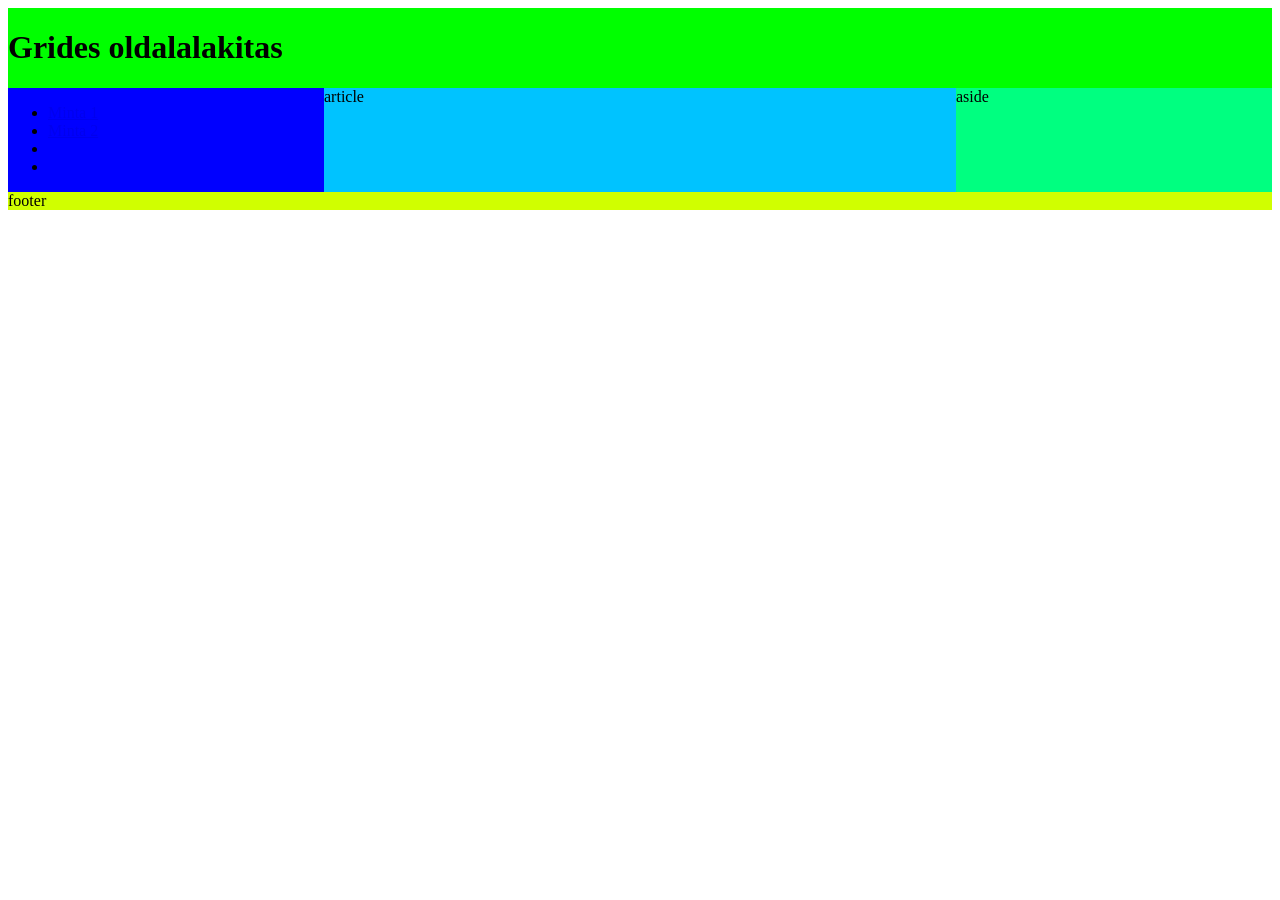
<file: index.html>
<!DOCTYPE html>
<html lang="hu">
<head>
    <meta charset="UTF-8">
    <meta name="viewport" content="width=device-width, initial-scale=1.0">
    <link rel="stylesheet" href="index.css">
    <title>Győző Dávid</title>
</head>
<body>
    <main>
        <header><h1>Grides oldalalakitas</h1></header>

        <nav>
            <ul>
                <li><a href="index.html">Minta 1</a></li>
                <li><a href="minta2.html">Minta 2</a></li>
                <li><a href="#"></a></li>
                <li><a href="#"></a></li>
            </ul>
        </nav>

        <article>article</article>
        <aside>aside</aside>
        <footer>footer</footer>
    </main>
</body>
</html>
</file>
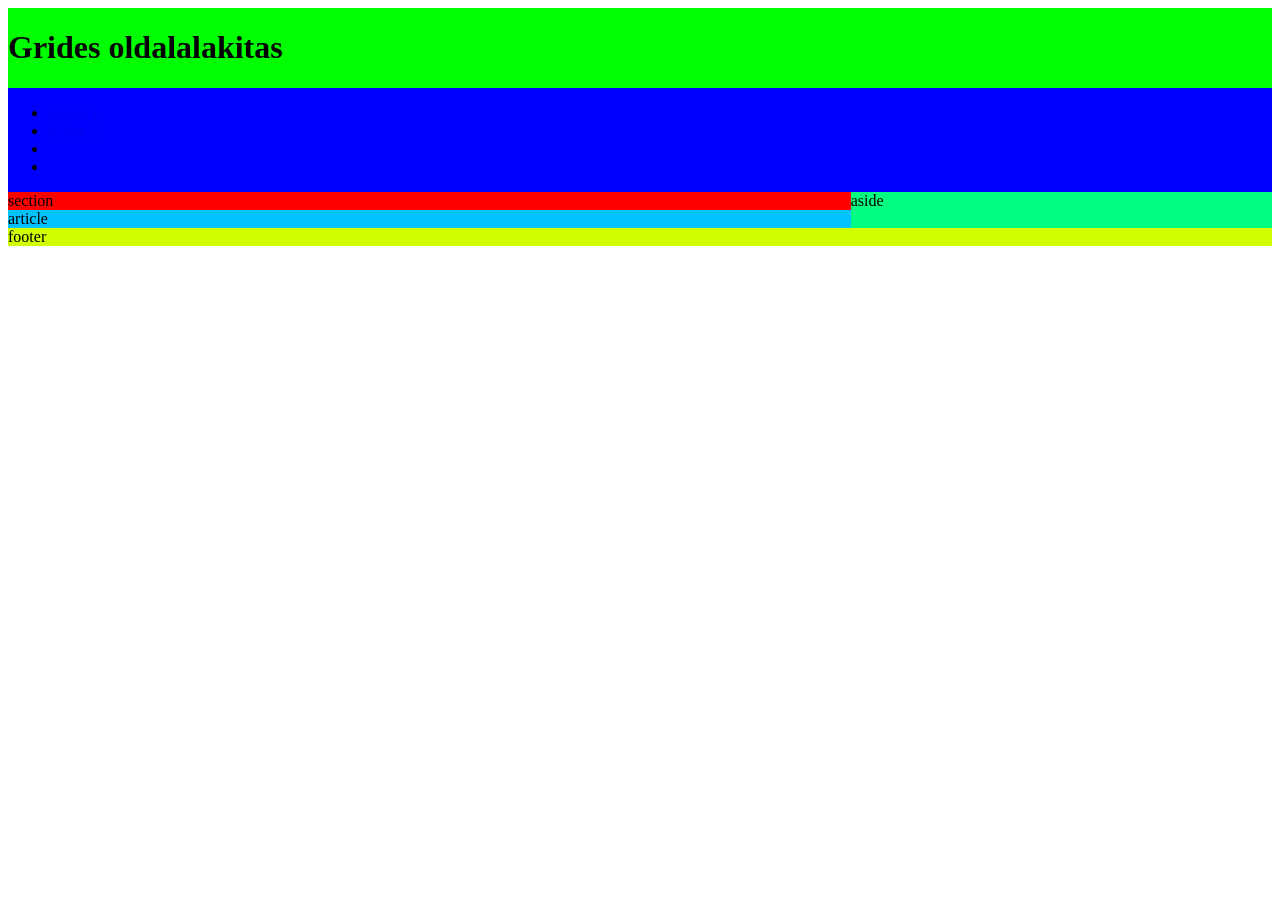
<file: minta2.html>
<!DOCTYPE html>
<html lang="hu">
<head>
    <meta charset="UTF-8">
    <meta name="viewport" content="width=device-width, initial-scale=1.0">
    <link rel="stylesheet" href="minta2.css">
    <title>Győző Dávid</title>
</head>
<body>
    <main>
        <header><h1>Grides oldalalakitas</h1></header>

        <nav>
            <ul>
                <li><a href="index.html">Minta 1</a></li>
                <li><a href="minta2.html">Minta 2</a></li>
                <li><a href="#"></a></li>
                <li><a href="#"></a></li>
            </ul>
        </nav>

        <article>article</article>
        <section>section</section>
        <aside>aside</aside>
        <footer>footer</footer>
        
    </main>
</body>
</html>
</file>
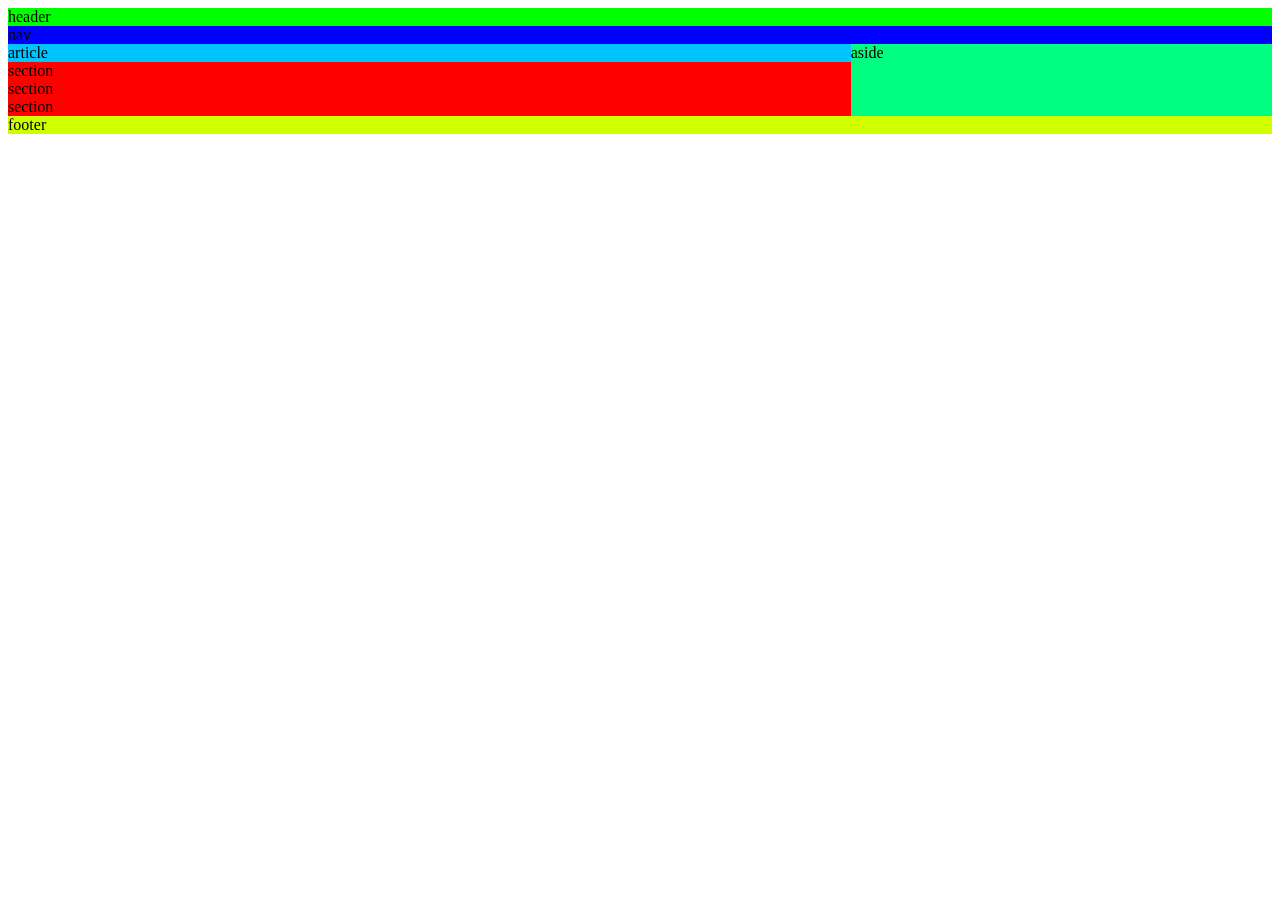
<file: minta3.html>
<!DOCTYPE html>
<html lang="hu">
<head>
    <meta charset="UTF-8">
    <meta name="viewport" content="width=device-width, initial-scale=1.0">
    <link rel="stylesheet" href="minta3.css">
    <title>Győző Dávid</title>
</head>
<body>
    <main>
        <header>
            header
            <nav>
                nav
            </nav>
        </header>
        <article> article
            <section>section</section>
            <section>section</section>
            <section>section</section>
        </article>
        <aside>aside</aside>
        <footer>footer</footer>
    </main>
</body>
</html>
</file>
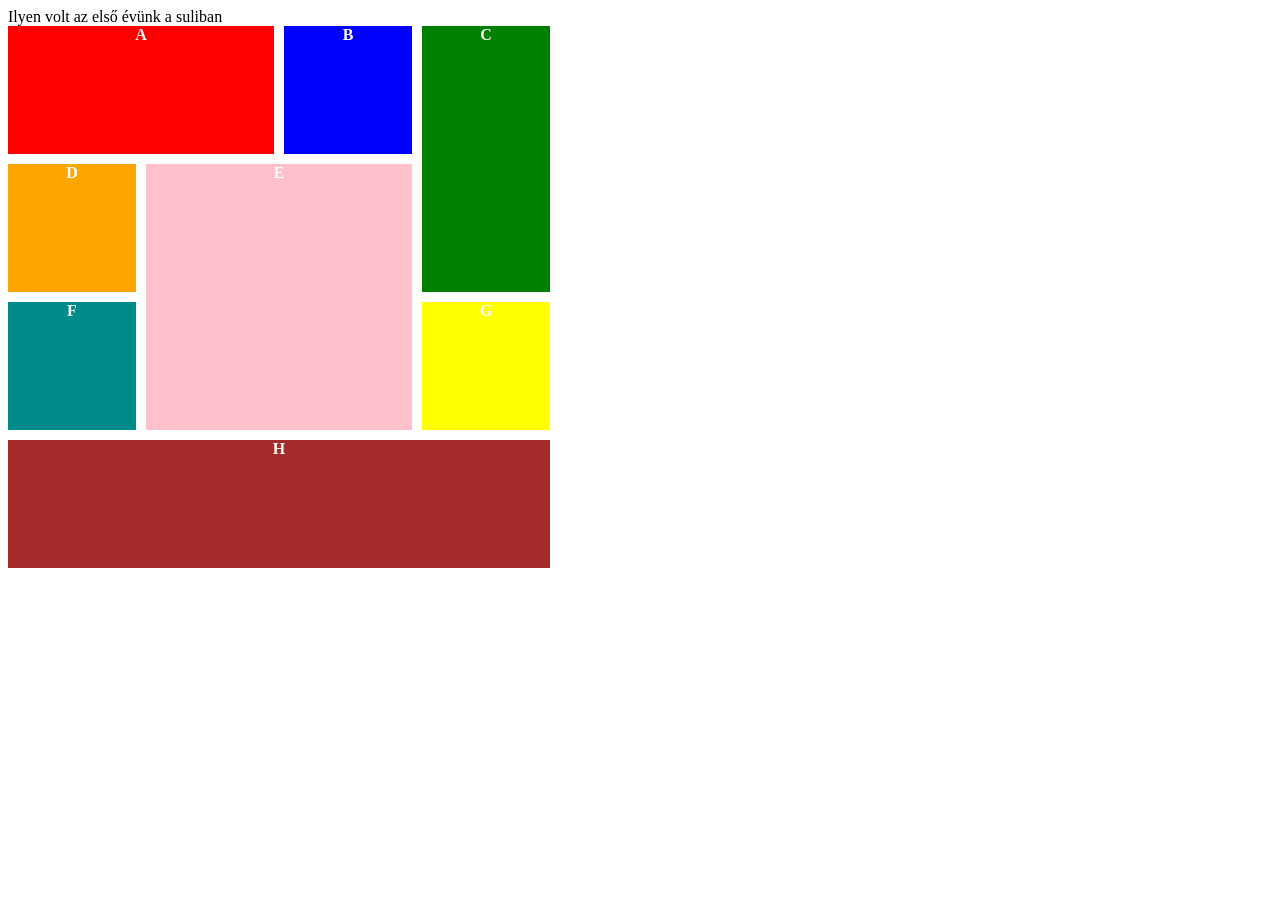
<file: minta4.html>
<!DOCTYPE html>
<html lang="hu">
<head>
    <meta charset="UTF-8">
    <meta name="viewport" content="width=device-width, initial-scale=1.0">
    <link rel="stylesheet" href="minta4.css">
    <title>Győző Dávid</title>
</head>
<body>
    <main>
        <header>Ilyen volt az első évünk a suliban</header>
        <nav>   </nav>
        <article>
            <div class="A">A</div>
            <div class="B">B</div>
            <div class="C">C</div>
            <div class="D">D</div>
            <div class="E">E</div>
            <div class="F">F</div>
            <div class="G">G</div>
            <div class="H">H</div>
        </article>
    </main>
</body>
</html>
</file>
<file: index.css>
*{
    box-sizing: border-box;
}

main{
    display: grid;
    grid-template-columns: 1fr 2fr 1fr;
    grid-template-areas: "h h h"
                        "n ar as"
                        "f f f";
                        

}
header {
    grid-area: h;
    background-color: rgb(0, 255, 0);

}
nav {
    grid-area: n;
    background-color: rgb(0, 0, 255);

}

article {
    grid-area: ar;
    background-color: rgb(0, 195, 255);
}

aside {
    grid-area: as;
    background-color: rgb(0, 255, 128);

}    
footer {
    grid-area: f;
    background-color: rgb(208, 255, 0);
}


@media screen and (max-width: 800px){
    main{
        display: grid;
        grid-template-columns: 2fr 1fr;
        grid-template-areas: "h h"
                            "n n"
                            "ar as"
                            "f f";
    }
    
}

@media screen and (max-width: 600px){
    main{
        display: grid;
        grid-template-columns: 1fr;
        grid-template-areas: "h"
                            "n"
                            "ar"
                            "as"
                            "f";
    }
    
}
</file>
<file: minta2.css>
*{
    box-sizing: border-box;
}

main{
    display: grid;
    grid-template-columns: 2fr 1fr;
    grid-template-areas: "h h"
                        "n n"
                        "s as"
                        "ar as"
                        "f f";
                        

}

section{
    grid-area: s;
    background-color: rgb(255, 0, 0);
}

header {
    grid-area: h;
    background-color: rgb(0, 255, 0);

}
nav {
    grid-area: n;
    background-color: rgb(0, 0, 255);

}

article {
    grid-area: ar;
    background-color: rgb(0, 195, 255);
}

aside {
    grid-area: as;
    background-color: rgb(0, 255, 128);

}    
footer {
    grid-area: f;
    background-color: rgb(208, 255, 0);
}




@media screen and (max-width: 600px){
    main{
        display: grid;
        grid-template-columns: 1fr ;
        grid-template-areas: "h "
                        "n "
                        "s "
                        "ar "
                        "f ";
    }
    
}
</file>
<file: minta3.css>
*{
    box-sizing: border-box;
}

main{
    display: grid;
    grid-template-columns: 2fr 1fr;
    grid-template-areas: "h h"
                        "n n"
                        "ar as"
                        "s as"
                        "s as"
                        "s as"
                        "f f";
                        

}

section{
    grid-area: s;
    background-color: rgb(255, 0, 0);
}

header {
    grid-area: h;
    background-color: rgb(0, 255, 0);

}
nav {
    grid-area: n;
    background-color: rgb(0, 0, 255);

}

article {
    grid-area: ar;
    background-color: rgb(0, 195, 255);
}

aside {
    grid-area: as;
    background-color: rgb(0, 255, 128);

}    
footer {
    grid-area: f;
    background-color: rgb(208, 255, 0);
}




@media screen and (max-width: 600px){
    main{
        display: grid;
        grid-template-columns: 1fr ;
        grid-template-areas: "h "
                            "n "
                            "ar"
                            "s as"
                            "s as"
                            "s as"
                            "f f";
    
    }
}
</file>
<file: minta4.css>
*{
    box-sizing: border-box;
}

article{
    display: grid;
    grid-template-areas: "A A B C"
                        "D E E C"
                        "F E E G"
                        "H H H H";
                        grid-template-columns: 10vw 10vw 10vw 10vw;
                        grid-template-rows: 10vw 10vw 10vw 10vw;
                        color: white;
                        font-weight: bold;
                        text-align: center;
                        gap: 10px;

}

.A{
    grid-area: A;
    background-color: red;
}
.B{
    grid-area: B;
    background-color: blue;
}
.C{
    grid-area: C;
    background-color: green;
}
.D{
    grid-area: D;
    background-color: orange;
}
.E{
    grid-area: E;
    background-color: pink;
}
.F{
    grid-area: F;
    background-color: darkcyan;
}
.G{
    grid-area: G;
    background-color: yellow;
}
.H{
    grid-area: H;
    background-color: brown;
}



@media screen and (max-width: 600px){
    article{
        display: grid;
        grid-template-columns: 1fr;
        grid-template-areas: "A B C"
                            "D E C"
                            "F E G"
                            "H H H";
                            grid-template-columns: 10vw 10vw 10vw 10vw;
                            grid-template-rows: 10vw 10vw 10vw 10vw;
    }
}
</file>
